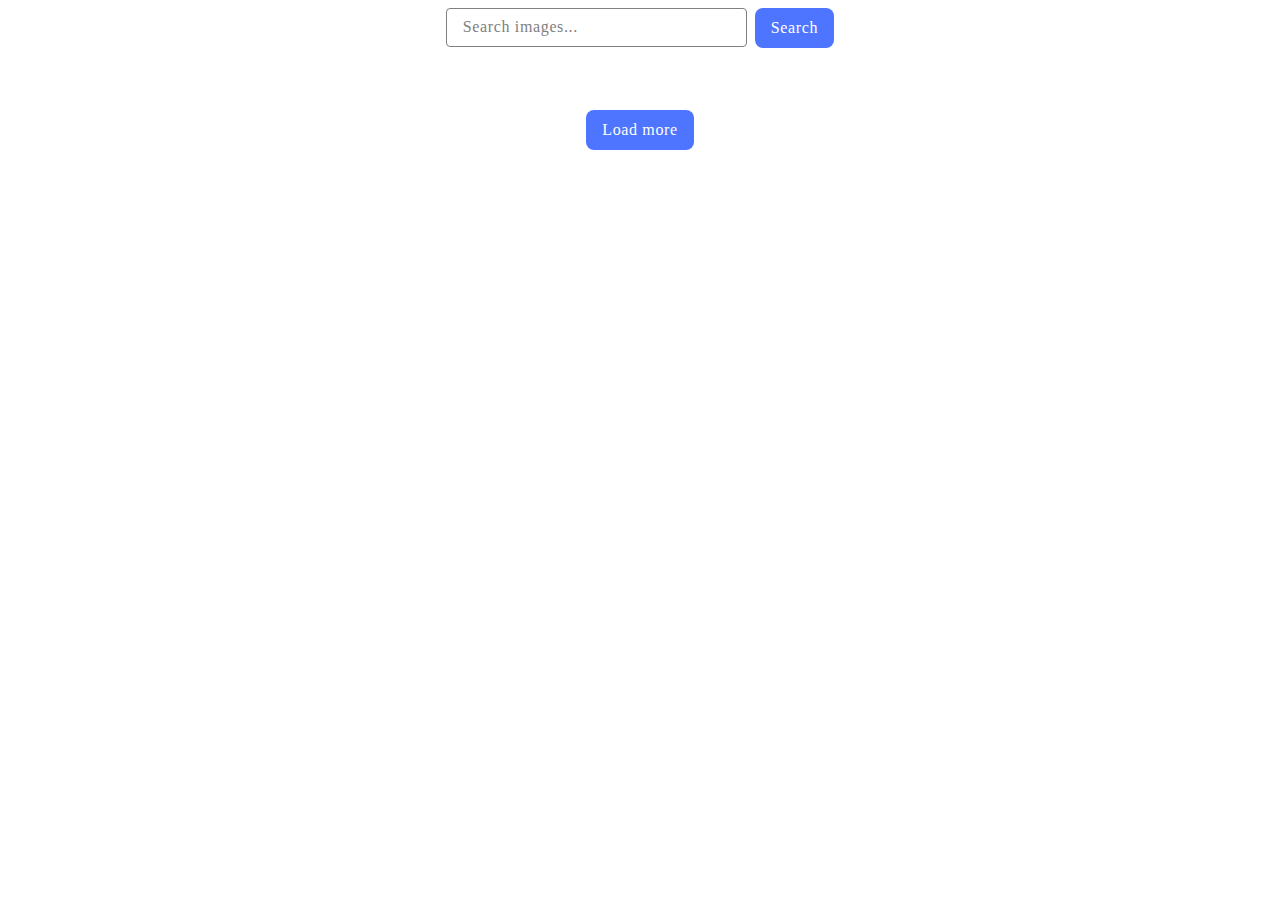
<file: src/index.html>
<!DOCTYPE html>
<html lang="en">
  <head>
    <meta charset="UTF-8" />
    <link rel="icon" type="image/svg+xml" href="/favicon.svg" />
    <meta name="viewport" content="width=device-width, initial-scale=1.0" />
    <title>Vanilla App Template</title>
    <link rel="stylesheet" href="./css/styles.css" />
  </head>
  <body>
    <form>
      <label>
        <input name="search" type="text" placeholder="Search images..." />
      </label>
      <button type="submit">Search</button>
    </form>
    <ul class="gallery"></ul>
    <button class="load" type="button">Load more</button>
    <span class="loader"></span>
    <script type="module" src="./main.js"></script>
  </body>
</html>
</file>
<file: src/css/styles.css>
/**
  |============================
  | include css partials with
  | default @import url()
  |============================
*/
@import url('./reset.css');
@import url('./vite-promo.css');
@import url('./my.css');

:root {
  font-family: Inter, Avenir, Helvetica, Arial, sans-serif;
  font-size: 16px;
  line-height: 24px;
  font-weight: 400;

  color: #242424;
  background-color: rgba(255, 255, 255, 0.87);

  font-synthesis: none;
  text-rendering: optimizeLegibility;
  -webkit-font-smoothing: antialiased;
  -moz-osx-font-smoothing: grayscale;
  -webkit-text-size-adjust: 100%;
}
</file>
